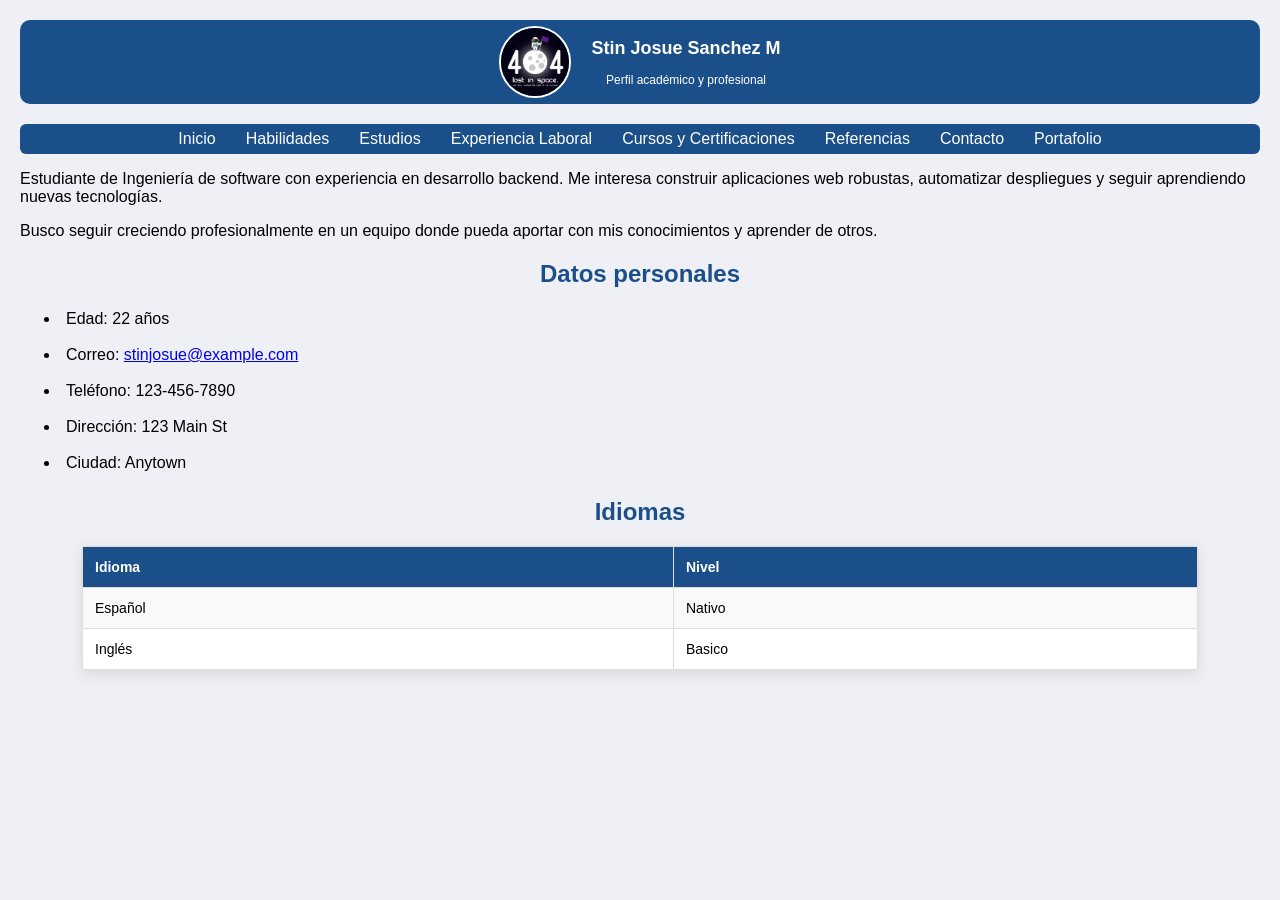
<file: index.html>
<!DOCTYPE html>
<html lang="es">
<head>
    <meta charset="UTF-8">
    <meta name="viewport" content="width=device-width, initial-scale=1.0">
    <title>Curriculum vitae</title>
    <link rel="stylesheet" href="css/styles.css">
</head>
<body >


      <header class="header">
        <img src="uploads/foto.png" alt="Foto de Stin Josue Sanchez M" class="perfil">
        <div>
            <h1>Stin Josue Sanchez M</h1>
            <p>Perfil académico y profesional</p>
        </div>
    </header>
    <nav>
        <a href="index.html">Inicio</a>
        <a href="habilidades.html">Habilidades</a>
        <a href="estudios.html">Estudios</a>
        <a href="experiencia.html">Experiencia Laboral</a>
        <a href="cursos.html">Cursos y Certificaciones</a>
        <a href="referencias.html">Referencias</a>
        <a href="contacto.html">Contacto</a>
        <a href="portafolio.html">Portafolio</a>


    </nav>

   

    <p>Estudiante de Ingeniería de software con experiencia en desarrollo backend. Me interesa construir aplicaciones web robustas, automatizar despliegues y seguir aprendiendo nuevas tecnologías.</p>
    <p>Busco seguir creciendo profesionalmente en un equipo donde pueda aportar con mis conocimientos y aprender de otros.</p>

    <h2>Datos personales</h2>
    <ul>
        <li>Edad: 22 años</li>
        <li>Correo: <a href="mailto:stinjosue@example.com">stinjosue@example.com</a></li>
        <li>Teléfono: 123-456-7890</li>
        <li>Dirección: 123 Main St</li>
        <li>Ciudad: Anytown</li>
    </ul>

    <h2>Idiomas</h2>
    <table border="1" cellpadding="6">
        <tr>
            <th>Idioma</th>
            <th>Nivel</th>
        </tr>
        <tr>
            <td>Español</td>
            <td>Nativo</td>
        </tr>
        <tr>
            <td>Inglés</td>
            <td>Basico</td>
        </tr>
    </table>

  
</body>
</html>
</file>
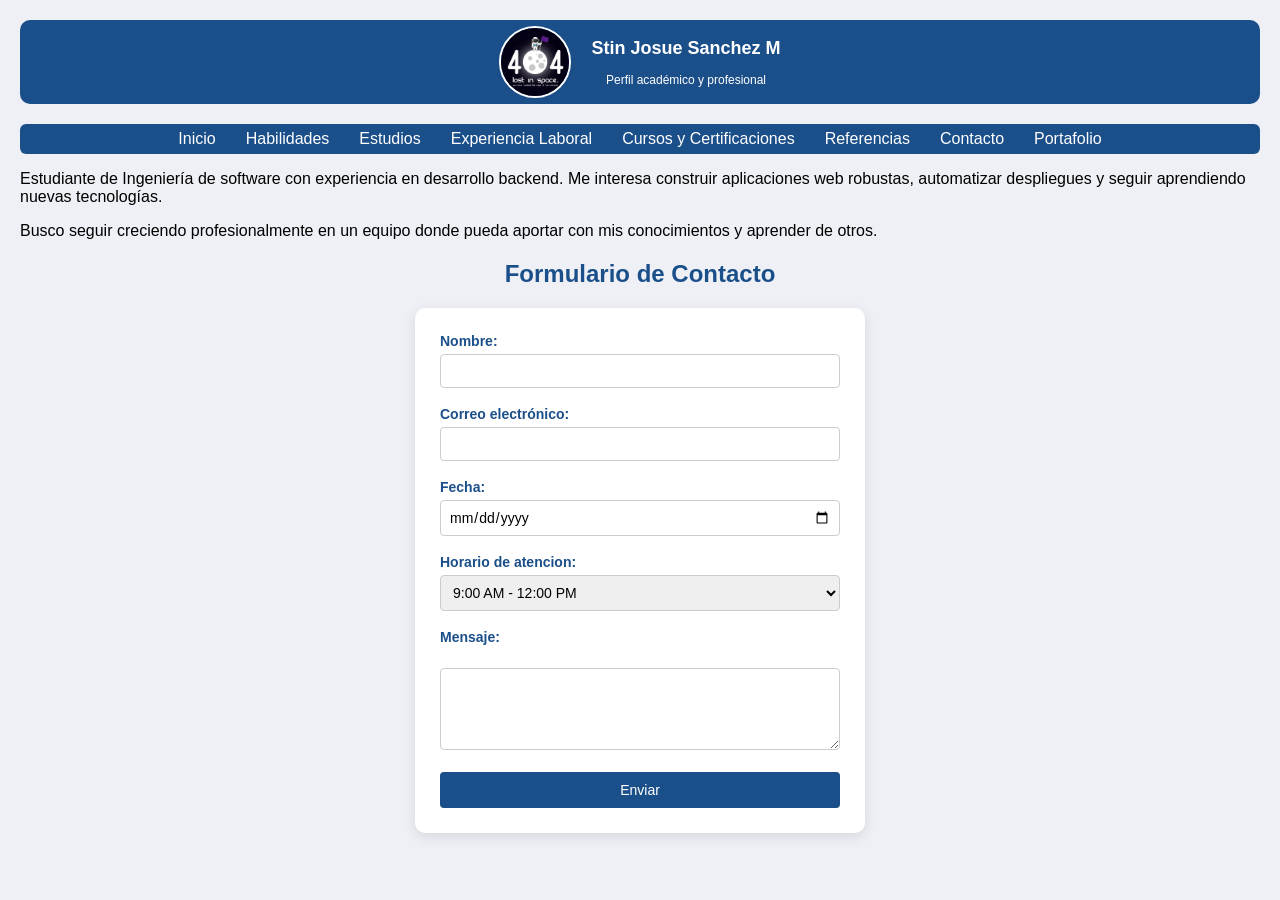
<file: contacto.html>
<!DOCTYPE html>
<html lang="en">
<head>
    <meta charset="UTF-8">
    <meta name="viewport" content="width=device-width, initial-scale=1.0">
    <title>contacto</title>
    <link rel="stylesheet" href="css/styles.css">
</head>

<body >

    <header class="header">
        <img src="uploads/foto.png" alt="Foto de Stin Josue Sanchez M" class="perfil">
        <div>
            <h1>Stin Josue Sanchez M</h1>
            <p>Perfil académico y profesional</p>
        </div>
    </header>

    <nav>
        <a href="index.html">Inicio</a>
        <a href="habilidades.html">Habilidades</a>
        <a href="estudios.html">Estudios</a>
        <a href="experiencia.html">Experiencia Laboral</a>
        <a href="cursos.html">Cursos y Certificaciones</a>
        <a href="referencias.html">Referencias</a>
        <a href="contacto.html">Contacto</a>
        <a href="portafolio.html">Portafolio</a>
    </nav>

    

    <p>Estudiante de Ingeniería de software con experiencia en desarrollo backend. Me interesa construir aplicaciones web robustas, automatizar despliegues y seguir aprendiendo nuevas tecnologías.</p>
    <p>Busco seguir creciendo profesionalmente en un equipo donde pueda aportar con mis conocimientos y aprender de otros.</p>

    
<h2>Formulario de Contacto</h2>

<form action="" >
    <label for="nombre">Nombre:</label>
    <input type="text" id="nombre" name="nombre" autocomplete="given-name" required><br><br>

    <label for="email">Correo electrónico:</label>
    <input type="email" id="email" name="email" autocomplete="email" required><br><br>

    <label for="fecha">Fecha:</label>
    <input type="date" id="fecha" name="fecha" required><br><br>

    <label for="hora">Horario de atencion:</label>
    <select id="hora" name="hora" required>
        <option value="9am-12pm">9:00 AM - 12:00 PM</option>
        <option value="1pm-4pm">1:00 PM - 4:00 PM</option>
        <option value="5pm-8pm">5:00 PM - 8:00 PM</option>
    </select><br><br>

    <label for="mensaje">Mensaje:</label><br>
    <textarea id="mensaje" name="mensaje" rows="4" cols="50" required></textarea><br><br>

    <input type="submit" value="Enviar">

    
</body>
</html>
</file>
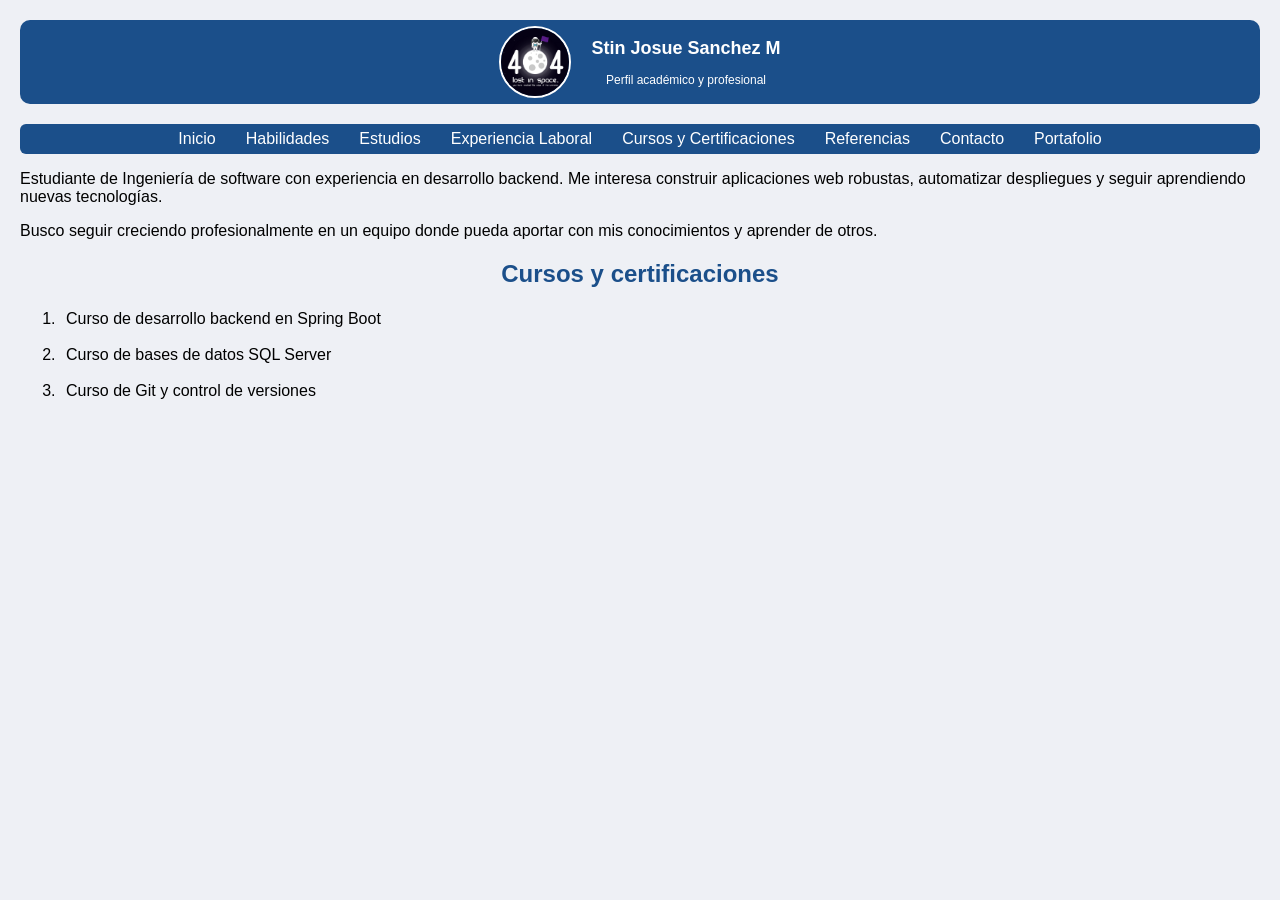
<file: cursos.html>
<!DOCTYPE html>
<html lang="en">
<head>
    <meta charset="UTF-8">
    <meta name="viewport" content="width=device-width, initial-scale=1.0">
    <title>Cursos y certificaciones</title>
    <link rel="stylesheet" href="css/styles.css">
</head>
<body >

      <header class="header">
        <img src="uploads/foto.png" alt="Foto de Stin Josue Sanchez M" class="perfil">
        <div>
            <h1>Stin Josue Sanchez M</h1>
            <p>Perfil académico y profesional</p>
        </div>
    </header>

    <nav>
        <a href="index.html">Inicio</a>
        <a href="habilidades.html">Habilidades</a>
        <a href="estudios.html">Estudios</a>
        <a href="experiencia.html">Experiencia Laboral</a>
        <a href="cursos.html">Cursos y Certificaciones</a>
        <a href="referencias.html">Referencias</a>
        <a href="contacto.html">Contacto</a>
        <a href="portafolio.html">Portafolio</a>
    </nav>

 

    <p>Estudiante de Ingeniería de software con experiencia en desarrollo backend. Me interesa construir aplicaciones web robustas, automatizar despliegues y seguir aprendiendo nuevas tecnologías.</p>
    <p>Busco seguir creciendo profesionalmente en un equipo donde pueda aportar con mis conocimientos y aprender de otros.</p>


<h2>Cursos y certificaciones</h2>
    <ol>
        <li>Curso de desarrollo backend en Spring Boot</li>
        <li>Curso de bases de datos SQL Server</li>
        <li>Curso de Git y control de versiones</li>
    </ol>


</body>
</html>
</file>
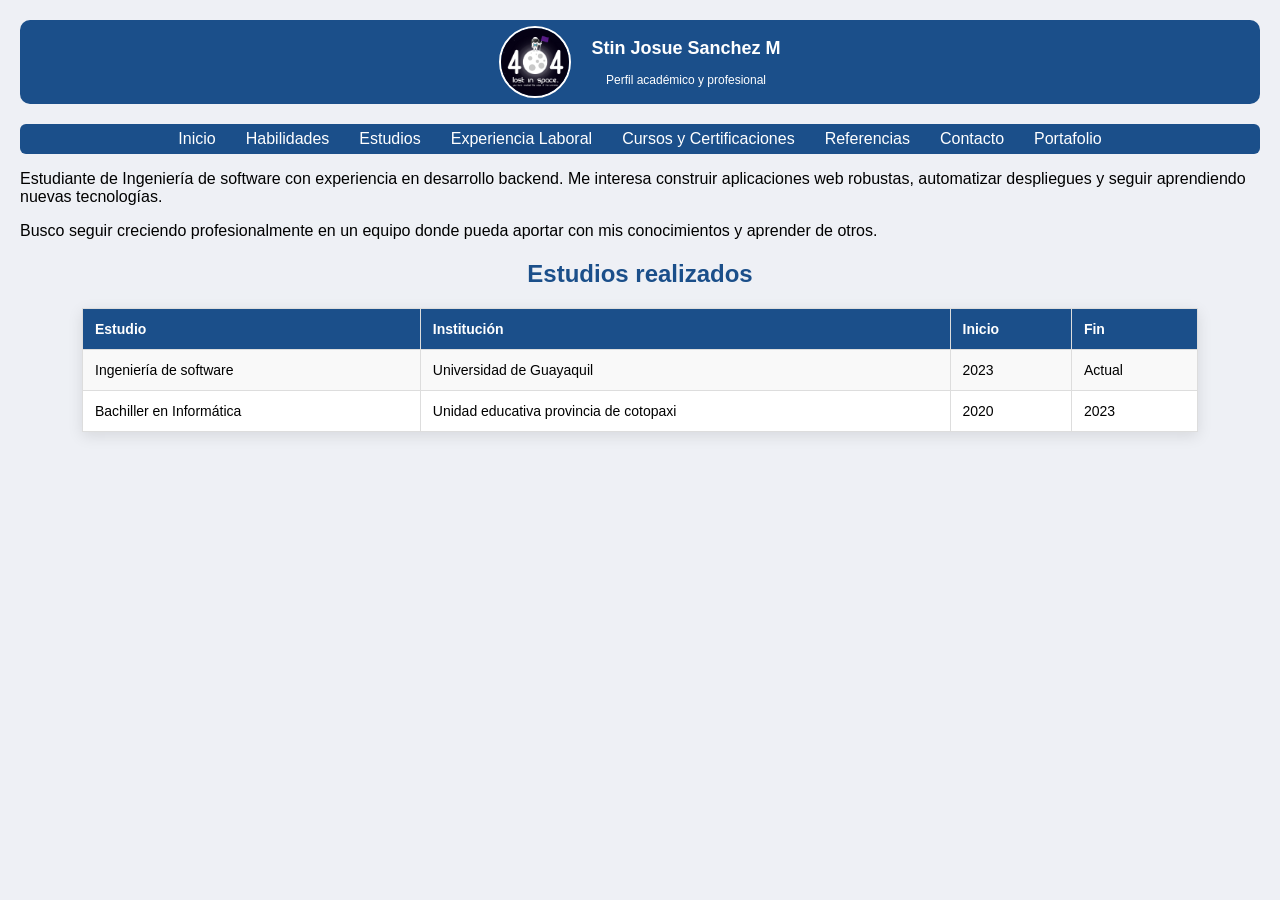
<file: estudios.html>
<!DOCTYPE html>
<html lang="en">
<head>
    <meta charset="UTF-8">
    <meta name="viewport" content="width=device-width, initial-scale=1.0">
    <title>Estudios</title>
    <link rel="stylesheet" href="css/styles.css">
</head>
<body >

      <header class="header">
        <img src="uploads/foto.png" alt="Foto de Stin Josue Sanchez M" class="perfil">
        <div>
            <h1>Stin Josue Sanchez M</h1>
            <p>Perfil académico y profesional</p>
        </div>
    </header>

    <nav>
        <a href="index.html">Inicio</a>
        <a href="habilidades.html">Habilidades</a>
        <a href="estudios.html">Estudios</a>
        <a href="experiencia.html">Experiencia Laboral</a>
        <a href="cursos.html">Cursos y Certificaciones</a>
        <a href="referencias.html">Referencias</a>
        <a href="contacto.html">Contacto</a>
        <a href="portafolio.html">Portafolio</a>
    </nav>

 

    <p>Estudiante de Ingeniería de software con experiencia en desarrollo backend. Me interesa construir aplicaciones web robustas, automatizar despliegues y seguir aprendiendo nuevas tecnologías.</p>
    <p>Busco seguir creciendo profesionalmente en un equipo donde pueda aportar con mis conocimientos y aprender de otros.</p>

    <h2>Estudios realizados</h2>
    <table border="1" cellpadding="6">
        <tr>
            <th>Estudio</th>
            <th>Institución</th>
            <th>Inicio</th>
            <th>Fin</th>
        </tr>
        <tr>
            <td>Ingeniería de software</td>
            <td>Universidad de Guayaquil</td>
            <td>2023</td>
            <td>Actual</td>
        </tr>
        <tr>
            <td>Bachiller en Informática</td>
            <td>Unidad educativa provincia de cotopaxi</td>
            <td>2020</td>
            <td>2023</td>
        </tr>
    </table>



    
</body>
</html>
</file>
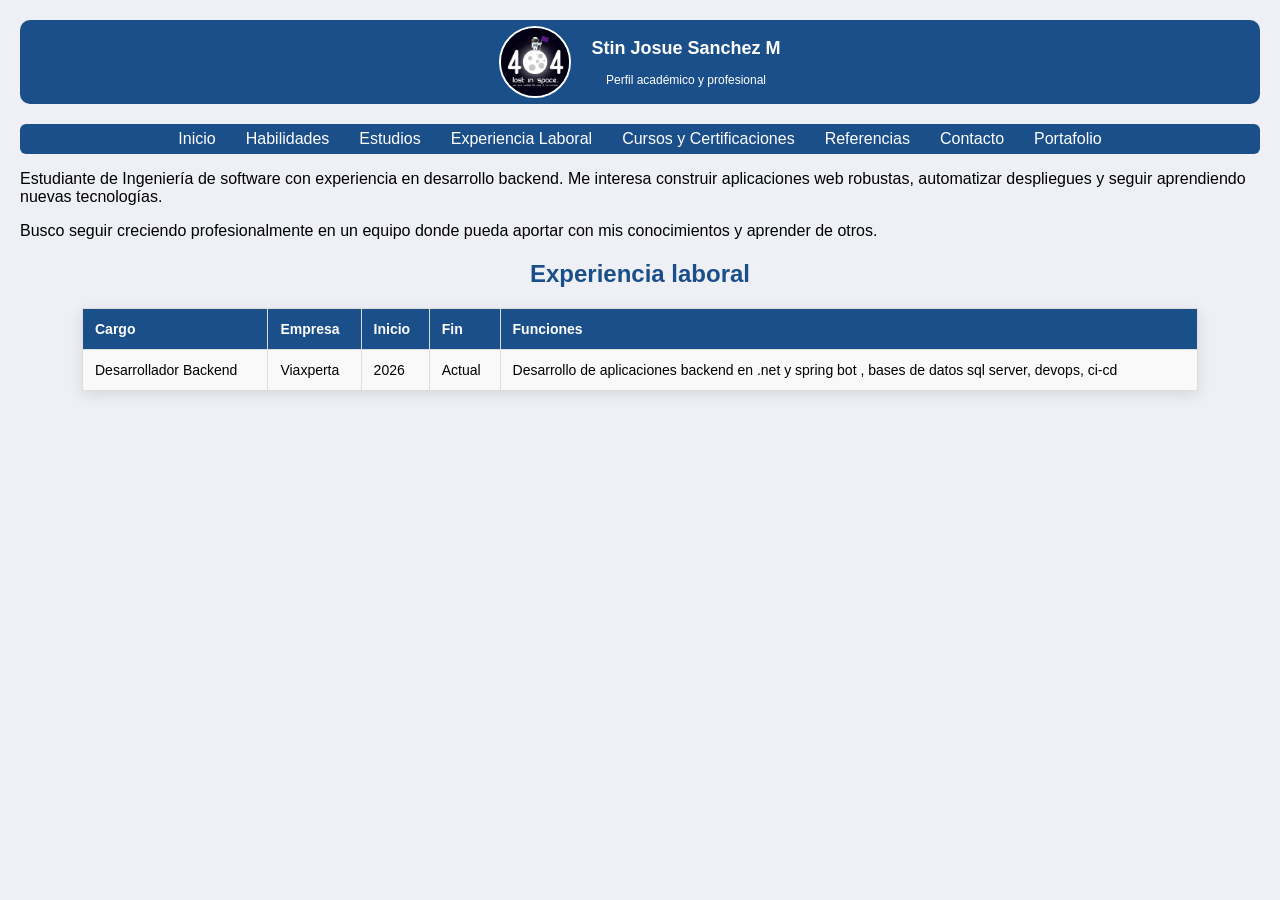
<file: experiencia.html>
<!DOCTYPE html>
<html lang="en">
<head>
    <meta charset="UTF-8">
    <meta name="viewport" content="width=device-width, initial-scale=1.0">
    <title>Experiencia laboral</title>
    <link rel="stylesheet" href="css/styles.css">
</head>
<body >

      <header class="header">
        <img src="uploads/foto.png" alt="Foto de Stin Josue Sanchez M" class="perfil">
        <div>
            <h1>Stin Josue Sanchez M</h1>
            <p>Perfil académico y profesional</p>
        </div>
    </header>

    <nav>
        <a href="index.html">Inicio</a>
        <a href="habilidades.html">Habilidades</a>
        <a href="estudios.html">Estudios</a>
        <a href="experiencia.html">Experiencia Laboral</a>
        <a href="cursos.html">Cursos y Certificaciones</a>
        <a href="referencias.html">Referencias</a>
        <a href="contacto.html">Contacto</a>
        <a href="portafolio.html">Portafolio</a>
    </nav>

  

    <p>Estudiante de Ingeniería de software con experiencia en desarrollo backend. Me interesa construir aplicaciones web robustas, automatizar despliegues y seguir aprendiendo nuevas tecnologías.</p>
    <p>Busco seguir creciendo profesionalmente en un equipo donde pueda aportar con mis conocimientos y aprender de otros.</p>

    <h2>Experiencia laboral</h2>
    <table border="1" cellpadding="6">
        <tr>
            <th>Cargo</th>
            <th>Empresa</th>
            <th>Inicio</th>
            <th>Fin</th>
            <th>Funciones</th>
        </tr>
        <tr>
            <td>Desarrollador Backend</td>
            <td>Viaxperta</td>
            <td>2026</td>
            <td>Actual</td>
            <td>Desarrollo de aplicaciones backend en .net y spring bot , bases de datos sql server, devops, ci-cd</td>
        </tr>
    </table>



    
</body>
</html>
</file>
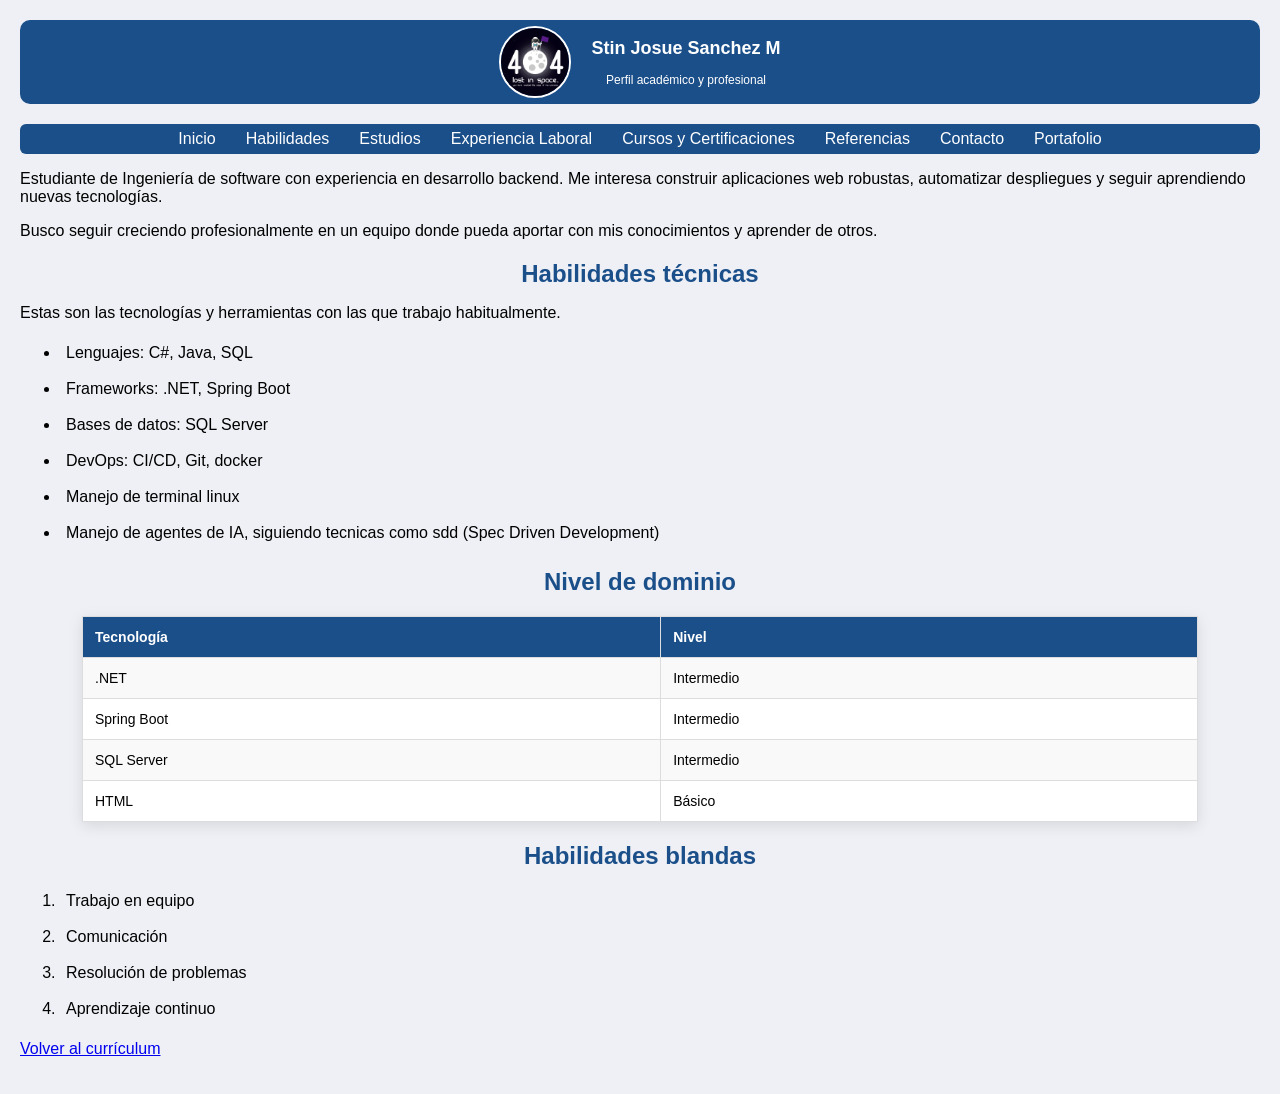
<file: habilidades.html>
<!DOCTYPE html>
<html lang="es">
<head>
    <meta charset="UTF-8">
    <meta name="viewport" content="width=device-width, initial-scale=1.0">
    <title>Habilidades</title>
    <link rel="stylesheet" href="css/styles.css">
</head>
<body >

      <header class="header">
        <img src="uploads/foto.png" alt="Foto de Stin Josue Sanchez M" class="perfil">
        <div>
            <h1>Stin Josue Sanchez M</h1>
            <p>Perfil académico y profesional</p>
        </div>
    </header>


    <nav>
        <a href="index.html">Inicio</a>
        <a href="habilidades.html">Habilidades</a>
        <a href="estudios.html">Estudios</a>
        <a href="experiencia.html">Experiencia Laboral</a>
        <a href="cursos.html">Cursos y Certificaciones</a>
        <a href="referencias.html">Referencias</a>
        <a href="contacto.html">Contacto</a>
        <a href="portafolio.html">Portafolio</a>
    </nav>

  

    <p>Estudiante de Ingeniería de software con experiencia en desarrollo backend. Me interesa construir aplicaciones web robustas, automatizar despliegues y seguir aprendiendo nuevas tecnologías.</p>
    <p>Busco seguir creciendo profesionalmente en un equipo donde pueda aportar con mis conocimientos y aprender de otros.</p>

    <h2>Habilidades técnicas</h2>
    <p>Estas son las tecnologías y herramientas con las que trabajo habitualmente.</p>
    <ul>
        <li>Lenguajes: C#, Java, SQL</li>
        <li>Frameworks: .NET, Spring Boot</li>
        <li>Bases de datos: SQL Server</li>
        <li>DevOps: CI/CD, Git, docker </li>
        <li>Manejo de terminal linux</li>
        <li>Manejo de agentes de IA, siguiendo tecnicas como sdd (Spec Driven Development)</li>
    </ul>

    <h2>Nivel de dominio</h2>
    <table border="1" cellpadding="6">
        <tr>
            <th>Tecnología</th>
            <th>Nivel</th>
        </tr>
        <tr>
            <td>.NET</td>
            <td>Intermedio</td>
        </tr>
        <tr>
            <td>Spring Boot</td>
            <td>Intermedio</td>
        </tr>
        <tr>
            <td>SQL Server</td>
            <td>Intermedio</td>
        </tr>
        <tr>
            <td>HTML</td>
            <td>Básico</td>
        </tr>
    </table>

    <h2>Habilidades blandas</h2>
    <ol>
        <li>Trabajo en equipo</li>
        <li>Comunicación</li>
        <li>Resolución de problemas</li>
        <li>Aprendizaje continuo</li>
    </ol>

    <p><a href="index.html">Volver al currículum</a></p>
</body>
</html>
</file>
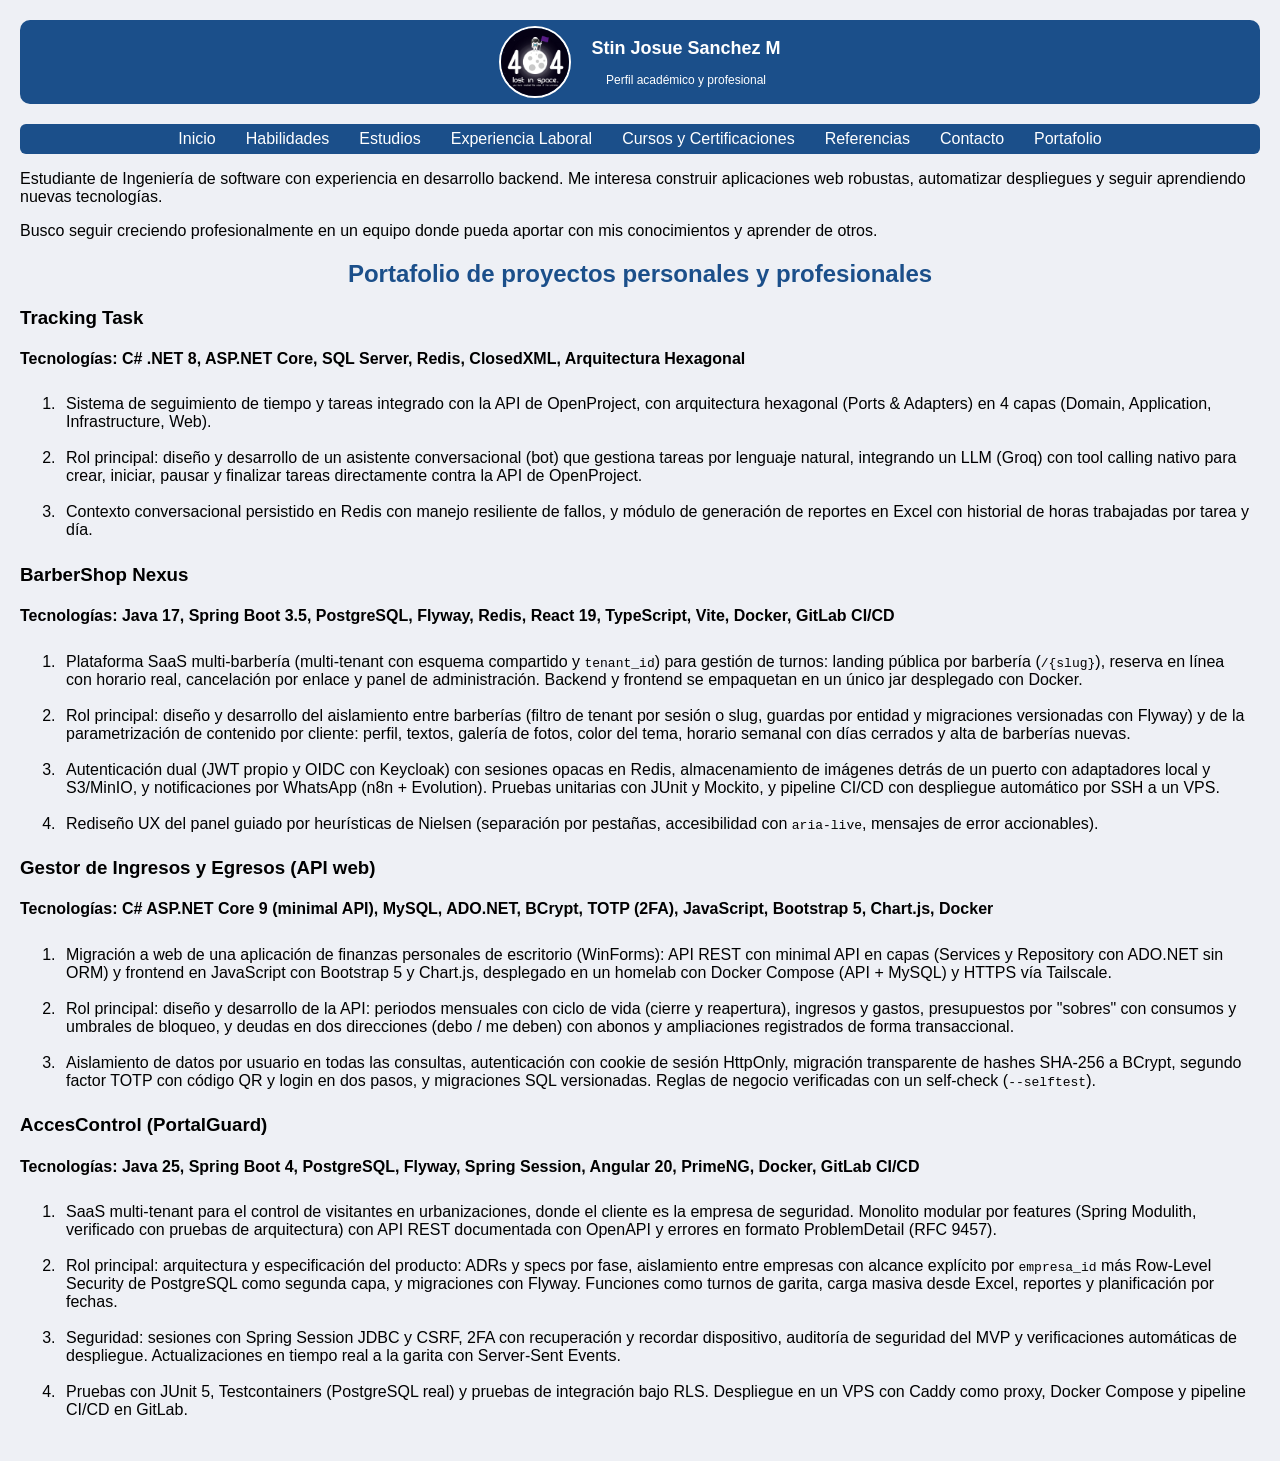
<file: portafolio.html>
<!DOCTYPE html>
<html lang="en">
<head>
    <meta charset="UTF-8">
    <meta name="viewport" content="width=device-width, initial-scale=1.0">
    <title>Portafolio de proyectos</title>
    <link rel="stylesheet" href="css/styles.css">
</head>
<body >

      <header class="header">
        <img src="uploads/foto.png" alt="Foto de Stin Josue Sanchez M" class="perfil">
        <div>
            <h1>Stin Josue Sanchez M</h1>
            <p>Perfil académico y profesional</p>
        </div>
    </header>

    <nav>
        <a href="index.html">Inicio</a>
        <a href="habilidades.html">Habilidades</a>
        <a href="estudios.html">Estudios</a>
        <a href="experiencia.html">Experiencia Laboral</a>
        <a href="cursos.html">Cursos y Certificaciones</a>
        <a href="referencias.html">Referencias</a>
        <a href="contacto.html">Contacto</a>
        <a href="portafolio.html">Portafolio</a>
    </nav>

 

    <p>Estudiante de Ingeniería de software con experiencia en desarrollo backend. Me interesa construir aplicaciones web robustas, automatizar despliegues y seguir aprendiendo nuevas tecnologías.</p>
    <p>Busco seguir creciendo profesionalmente en un equipo donde pueda aportar con mis conocimientos y aprender de otros.</p>


<h2>Portafolio de proyectos personales y profesionales</h2>
    
        <h3>Tracking Task</h3>
        <h4>Tecnologías: C# .NET 8, ASP.NET Core, SQL Server, Redis, ClosedXML, Arquitectura Hexagonal </h4>
            <ol>
                <li>Sistema de seguimiento de tiempo y tareas integrado con la API de OpenProject, con arquitectura hexagonal
                (Ports & Adapters) en 4 capas (Domain, Application, Infrastructure, Web).</li>
                <li> Rol principal: diseño y desarrollo de un asistente conversacional (bot) que gestiona tareas por lenguaje natural,
                    integrando un LLM (Groq) con tool calling nativo para crear, iniciar, pausar y finalizar tareas directamente
                    contra la API de OpenProject.</li>
                <li>Contexto conversacional persistido en Redis con manejo resiliente de fallos, y módulo de generación de reportes
                    en Excel con historial de horas trabajadas por tarea y día.</li>
                
            </ol>
        
        <h3>BarberShop Nexus</h3>
    <h4>Tecnologías: Java 17, Spring Boot 3.5, PostgreSQL, Flyway, Redis, React 19, TypeScript, Vite, Docker, GitLab CI/CD </h4>
    <ol>
        <li>Plataforma SaaS multi-barbería (multi-tenant con esquema compartido y <code>tenant_id</code>) para gestión de turnos:
        landing pública por barbería (<code>/{slug}</code>), reserva en línea con horario real, cancelación por enlace y panel
        de administración. Backend y frontend se empaquetan en un único jar desplegado con Docker.</li>
        <li>Rol principal: diseño y desarrollo del aislamiento entre barberías (filtro de tenant por sesión o slug, guardas por
            entidad y migraciones versionadas con Flyway) y de la parametrización de contenido por cliente: perfil, textos,
            galería de fotos, color del tema, horario semanal con días cerrados y alta de barberías nuevas.</li>
        <li>Autenticación dual (JWT propio y OIDC con Keycloak) con sesiones opacas en Redis, almacenamiento de imágenes detrás
            de un puerto con adaptadores local y S3/MinIO, y notificaciones por WhatsApp (n8n + Evolution). Pruebas unitarias
            con JUnit y Mockito, y pipeline CI/CD con despliegue automático por SSH a un VPS.</li>
        <li>Rediseño UX del panel guiado por heurísticas de Nielsen (separación por pestañas, accesibilidad con
            <code>aria-live</code>, mensajes de error accionables).</li>
    </ol>

    <h3>Gestor de Ingresos y Egresos (API web)</h3>
<h4>Tecnologías: C# ASP.NET Core 9 (minimal API), MySQL, ADO.NET, BCrypt, TOTP (2FA), JavaScript, Bootstrap 5, Chart.js, Docker </h4>
    <ol>
        <li>Migración a web de una aplicación de finanzas personales de escritorio (WinForms): API REST con minimal API
        en capas (Services y Repository con ADO.NET sin ORM) y frontend en JavaScript con Bootstrap 5 y Chart.js,
        desplegado en un homelab con Docker Compose (API + MySQL) y HTTPS vía Tailscale.</li>
        <li>Rol principal: diseño y desarrollo de la API: periodos mensuales con ciclo de vida (cierre y reapertura),
            ingresos y gastos, presupuestos por "sobres" con consumos y umbrales de bloqueo, y deudas en dos
            direcciones (debo / me deben) con abonos y ampliaciones registrados de forma transaccional.</li>
        <li>Aislamiento de datos por usuario en todas las consultas, autenticación con cookie de sesión HttpOnly, migración
            transparente de hashes SHA-256 a BCrypt, segundo factor TOTP con código QR y login en dos pasos, y
            migraciones SQL versionadas. Reglas de negocio verificadas con un self-check (<code>--selftest</code>).</li>
    </ol>

<h3>AccesControl (PortalGuard)</h3>
<h4>Tecnologías: Java 25, Spring Boot 4, PostgreSQL, Flyway, Spring Session, Angular 20, PrimeNG, Docker, GitLab CI/CD </h4>
    <ol>
        <li>SaaS multi-tenant para el control de visitantes en urbanizaciones, donde el cliente es la empresa de seguridad.
        Monolito modular por features (Spring Modulith, verificado con pruebas de arquitectura) con API REST documentada con
        OpenAPI y errores en formato ProblemDetail (RFC 9457).</li>
        <li>Rol principal: arquitectura y especificación del producto: ADRs y specs por fase, aislamiento entre empresas con
            alcance explícito por <code>empresa_id</code> más Row-Level Security de PostgreSQL como segunda capa, y
            migraciones con Flyway. Funciones como turnos de garita, carga masiva desde Excel, reportes y planificación por fechas.</li>
        <li>Seguridad: sesiones con Spring Session JDBC y CSRF, 2FA con recuperación y recordar dispositivo, auditoría de
            seguridad del MVP y verificaciones automáticas de despliegue. Actualizaciones en tiempo real a la garita con
            Server-Sent Events.</li>
        <li>Pruebas con JUnit 5, Testcontainers (PostgreSQL real) y pruebas de integración bajo RLS. Despliegue en un VPS con
            Caddy como proxy, Docker Compose y pipeline CI/CD en GitLab.</li>
    </ol>

</body>
</html>
</file>
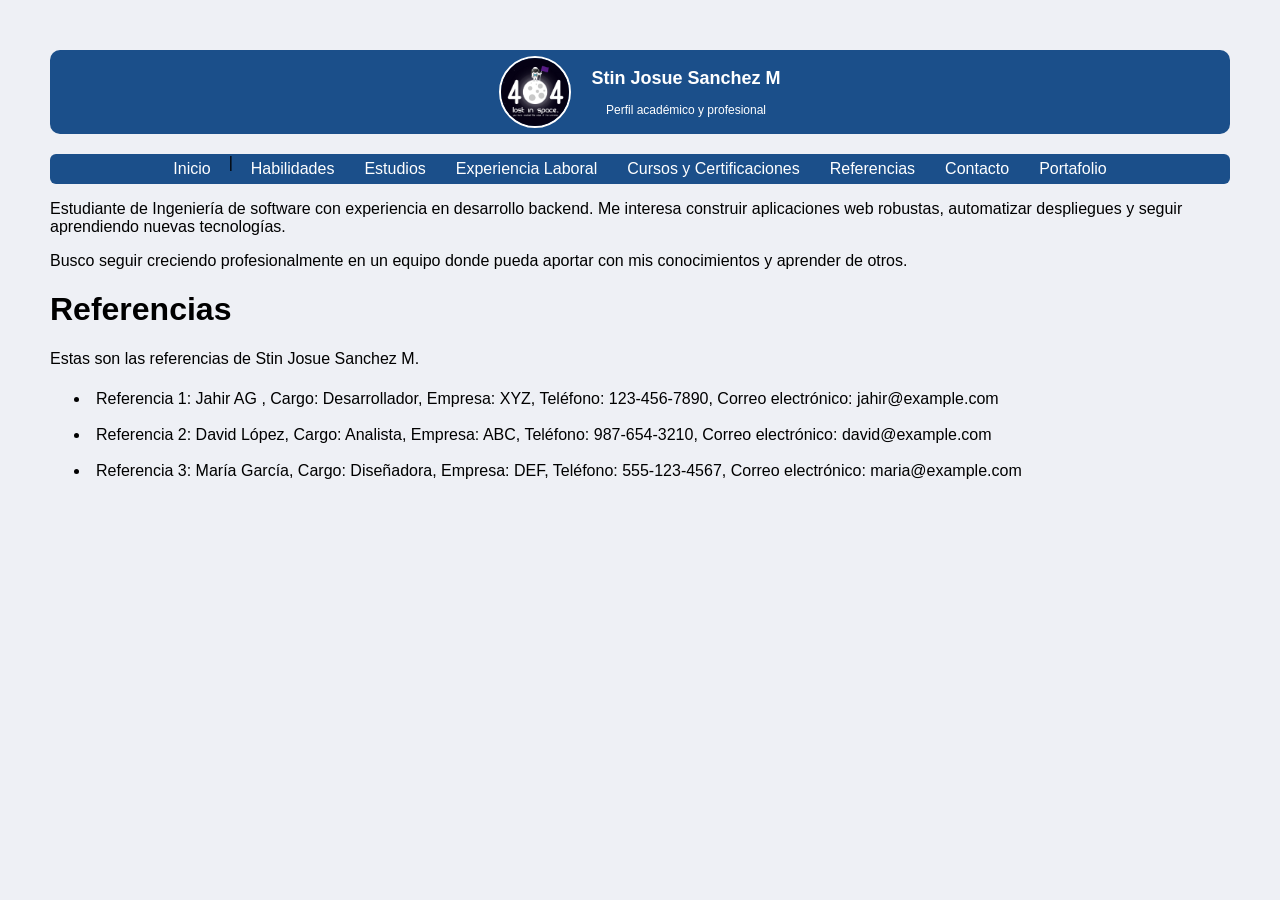
<file: referencias.html>
<!DOCTYPE html>
<html lang="en">
<head>
    <meta charset="UTF-8">
    <meta name="viewport" content="width=device-width, initial-scale=1.0">
    <title>Referencias</title>
    <link rel="stylesheet" href="css/styles.css">
</head>
<body style="margin: 30px;">

       <header class="header">
        <img src="uploads/foto.png" alt="Foto de Stin Josue Sanchez M" class="perfil">
        <div>
            <h1>Stin Josue Sanchez M</h1>
            <p>Perfil académico y profesional</p>
        </div>
    </header>

    <nav>
        <a href="index.html">Inicio</a> |
        <a href="habilidades.html">Habilidades</a>
        <a href="estudios.html">Estudios</a>
        <a href="experiencia.html">Experiencia Laboral</a>
        <a href="cursos.html">Cursos y Certificaciones</a>
        <a href="referencias.html">Referencias</a>
        <a href="contacto.html">Contacto</a>
        <a href="portafolio.html">Portafolio</a>
    </nav>

 

    <p>Estudiante de Ingeniería de software con experiencia en desarrollo backend. Me interesa construir aplicaciones web robustas, automatizar despliegues y seguir aprendiendo nuevas tecnologías.</p>
    <p>Busco seguir creciendo profesionalmente en un equipo donde pueda aportar con mis conocimientos y aprender de otros.</p>


    <h1>Referencias</h1>
    <p>Estas son las referencias de Stin Josue Sanchez M.</p>

    <ul>
        <li>Referencia 1: Jahir AG , Cargo: Desarrollador, Empresa: XYZ, Teléfono: 123-456-7890, Correo electrónico: jahir@example.com</li>
        <li>Referencia 2: David López, Cargo: Analista, Empresa: ABC, Teléfono: 987-654-3210, Correo electrónico: david@example.com</li>
        <li>Referencia 3: María García, Cargo: Diseñadora, Empresa: DEF, Teléfono: 555-123-4567, Correo electrónico: maria@example.com</li>
       
    </ul>


</body>
</html>
</file>
<file: css/styles.css>
body{
    font-family: Arial, Helvetica, sans-serif;
    background-color: #eef0f5;
    padding: 20px;
    margin: 0;

}

 li{
    margin-bottom: 6px;
    justify-content: center;
    padding: 6px;
    


 }

nav {
    display: flex;
    flex-wrap: wrap;
    justify-content: center;
    gap: 6px;
    margin-bottom: 14px;
    border-radius: 6px;
    background-color: #1b4f8a;
    
}

nav a {
    color: #fff;
    text-decoration: none;
    padding: 6px 12px;
    border-radius: 6px;
}

nav a:hover {
    background-color: darkgrey;
    color: #fff;
}

.header {
    display: flex;
    align-items: center;
    justify-content: center;
    gap: 20px;
    background-color: #1b4f8a;
    color: #fff;
    border-radius: 10px;
    padding: 6px 20px;
    margin-bottom: 20px;
}

.header h1 {
    font-size: 18px;
    margin: 0 0 14px;
}

.header p {
    font-size: 12px;
    margin: 0;
    text-align: center;
}

.perfil {
    width: 68px;
    height: 68px;
    object-fit: cover;
    border-radius: 50%;
    border: 2px solid #fff;
}
h2 {
    color: #1b4f8a;
    margin-bottom: 6px;
    text-align: center;
    margin-top: 20px;
    font-size: 24px;
}

/* Estilos para las tablas*/

table {
width: 90%;
border-collapse: collapse;
  margin:20px auto;
  background-color: #fff;
  box-shadow: 0 4px 14px rgba(0, 0, 0, 0.1);
}

th {
  border: 1px solid #ddd;
  padding: 12px;
  text-align: left;
  font-size: 14px;
  background-color:  #1b4f8a;
  color: #fff;
}
td {
  border: 1px solid #ddd;
  padding: 12px;
  font-size: 14px;
}

tr:nth-child(even) {
  background-color: #f9f9f9;
}

tr hover td{
  background-color:  #1b4f8a;
}

/*Estilos para el form*/

form {
  width: 450px;
  max-width: 90%;
  margin: 20px auto;
  background-color: #fff;
  padding: 25px;
  border-radius: 10px;
  box-shadow: 0 4px 14px rgba(0, 0, 0, 0.1);
  align-items: center;
  box-sizing: border-box;
}

/*Etiquetas dentro del form*/
form label {
  display: block;
  margin-bottom: 5px;
  font-weight: bold;
  COLOR: #1b4f8a;
  font-size: 14px;
   font-family: Arial, Helvetica, sans-serif;
  font-weight: bold;

}
form input[type="text"],
form input[type="email"],
form input[type="tel"],
form input[type="date"] {
  width: 100%;
  padding: 8px;
  border: 1px solid #ccc;
  border-radius: 4px;
  box-sizing: border-box;
  font-size: 14px;
  font-family: Arial, Helvetica, sans-serif;
}

form input[type="submit"] {
  background-color: #1b4f8a;
  color: white;
  padding: 10px 20px;
  border: none;
  border-radius: 4px;
  cursor: pointer;
  font-size: 14px;
  width: 100%;
}

form input[type="submit"]:hover {
  background-color: #0d2e5a;
}

select {
  width: 100%;
  padding: 8px;
  border: 1px solid #ccc;
  border-radius: 4px;
  box-sizing: border-box;
  font-size: 14px;
  font-family: Arial, Helvetica, sans-serif;
}

form textarea {
  width: 100%;
  padding: 8px;
  border: 1px solid #ccc;
  border-radius: 4px;
  box-sizing: border-box;
  font-size: 14px;
  font-family: Arial, Helvetica, sans-serif;
}
</file>
